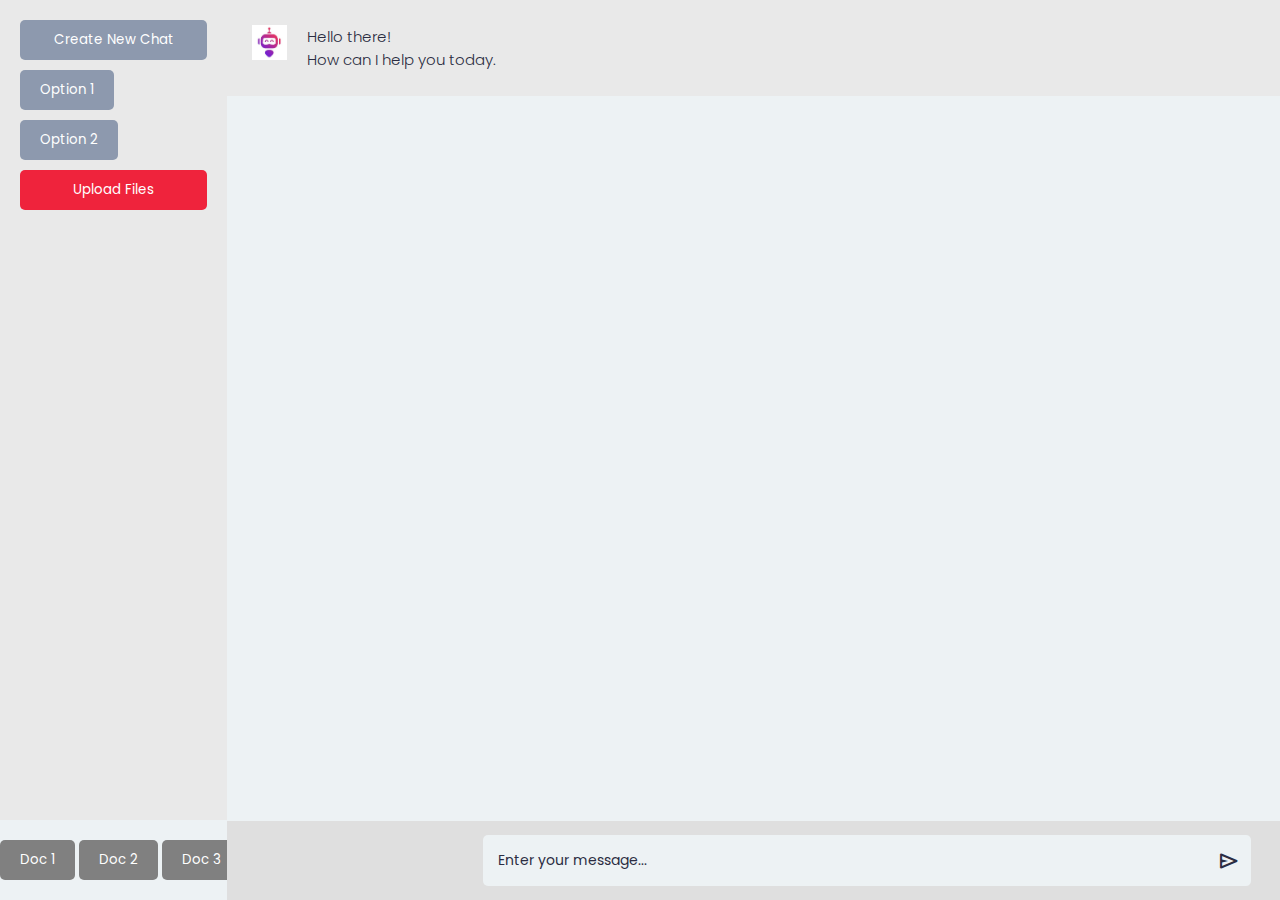
<file: frontend/chatbot.html>
<!DOCTYPE html>
<html lang="en">
  <head>
    <meta charset="UTF-8" />
    <meta http-equiv="X-UA-Compatible" content="IE=edge" />
    <meta name="viewport" content="width=device-width, initial-scale=1.0" />
    <link rel="stylesheet" href="style.css" />
    <link
      rel="stylesheet"
      href="https://fonts.googleapis.com/css2?family=Material+Symbols+Rounded:opsz,wght,FILL,GRAD@20..48,100..700,0..1,-50..200"
    />
    <link rel="preconnect" href="https://fonts.googleapis.com" />
    <link rel="preconnect" href="https://fonts.gstatic.com" crossorigin />
    <link
      href="https://fonts.googleapis.com/css2?family=Poppins:wght@300&display=swap"
      rel="stylesheet"
    />
    <title>Document</title>
  </head>
  <body>
    <div class="container">
      <div class="left-sidebar">
        <button class="create-chat-btn">Create New Chat</button>
        <div class="options">
          <button class="option-btn">Option 1</button>
          <button class="option-btn">Option 2</button>
        </div>
        <button class="upload-btn">Upload Files</button>
        <div class="options" style="position: absolute; bottom: 10px; left: 0px;">
          <a href="fb.com"><button class="option-btn" style="background-color: gray">Doc 1</button></a>
          <a href="fb.com"><button class="option-btn" style="background-color: gray">Doc 2</button></a>
          <a href="fb.com"><button class="option-btn" style="background-color: gray">Doc 3</button></a>
        </div>
      </div>
      <div class="chatboxx">
        <div class="chatbox-wrapper">
          <div class="message-box">
            <div class="chat response">
              <img src="img/chatbot.jpg" />
              <span
                >Hello there! <br />
                How can I help you today.
              </span>
            </div>
          </div>
          <div class="messagebar">
            <div class="bar-wrapper">
              <input type="text" placeholder="Enter your message..." />
              <button>
                <span class="material-symbols-rounded"> send </span>
              </button>
            </div>
          </div>
        </div>
      </div>
    </div>

    <script src="script.js"></script>
  </body>
</html>
</file>
<file: frontend/style.css>
* {
  padding: 0;
  margin: 0;
  font-family: "Poppins", sans-serif;
  box-sizing: border-box;
}

body {
  width: 100%;
  height: 100vh;
  background-color: #edf2f4;
}

.chat {
  display: flex;
  gap: 20px;
  padding: 25px;
  color: #2b2d42;
  font-size: 15px;
  font-weight: 300;
}

.chat img {
  width: 35px;
  height: 35px;
}

.response {
  background-color: #e9e9e9;
}

.messagebar {
  position: fixed;
  bottom: 0;
  height: 5rem;
  width: 100%;
  display: flex;
  align-items: center;
  justify-content: center;
  border-top: 1px solid #edf2f4;
  background-color: #dfdfdf;
}

.messagebar .bar-wrapper {
  background-color: #edf2f4;
  border-radius: 5px;
  width: 60vw;
  padding: 10px;
  display: flex;
  align-items: center;
  justify-content: space-between;
}

.bar-wrapper input {
  width: 100%;
  padding: 5px;
  border: none;
  outline: none;
  font-size: 14px;
  background: none;
  color: #2b2d42;
}

.bar-wrapper input::placeholder {
  color: #2b2d42;
}

.messagebar button {
  display: flex;
  align-items: center;
  justify-content: center;
  background: none;
  border: none;
  color: #2b2d42;
  cursor: pointer;
}

.message-box {
  height: calc(100vh - 5rem);
  overflow-y: auto;
}

.chat-container {
  max-width: 1000px;
  margin: 50px auto;
  border: 1px solid #ccc;
  border-radius: 5px;
  background-color: white;
  box-shadow: 0 2px 4px rgba(0, 0, 0, 0.1);
}

.chat-header {
  padding: 10px;
  background-color: green;
  color: white;
  text-align: center;
  border-top-left-radius: 5px;
  border-top-right-radius: 5px;
}

.chat-messages {
  padding: 10px;
  min-height: 40vh;
  max-height: 80vh;
  max-weight: 70vw;
  overflow-y: auto;
}

.message {
  max-width: 80%;
  margin: 10px;
  padding: 8px;
  border-radius: 5px;
  word-wrap: break-word;
}

.user {
  background-color: green;
  color: white;
  direction: rtl;
  align-self: flex-start;
}

.chatbot {
  background-color: white;
  color: black;
  align-self: flex-start;
}

.chat-input {
  display: flex;
  align-items: center;
  padding: 10px;
  border-top: 1px solid #ccc;
}

.chat-input input {
  flex: 1;
  padding: 8px;
  border: none;
  border-radius: 5px;
}

.chat-input button {
  padding: 8px 15px;
  margin-left: 10px;
  border: none;
  border-radius: 5px;
  background-color: green;
  color: #2b2d42;
  cursor: pointer;
}

.chat-input button:hover {
  background-color: #008000;
}

.container {
  display: flex;
}

.left-sidebar {
  background-color: #e9e9e9;
  padding: 20px;
  display: flex;
  flex-direction: column;
}

.create-chat-btn {
  background-color: #8D99AE;
  color: white;
  border: none;
  padding: 10px 20px;
  border-radius: 5px;
  margin-bottom: 10px;
  cursor: pointer;
}

.option-btn {
  background-color: #8D99AE;
  color: white;
  border: none;
  padding: 10px 20px;
  border-radius: 5px;
  margin-bottom: 10px;
  cursor: pointer;
}

.upload-btn {
  background-color: #EF233C;
  color: white;
  border: none;
  padding: 10px 20px;
  border-radius: 5px;
  cursor: pointer;
}

.chatboxx {
  width: 86vw;
}
</file>
